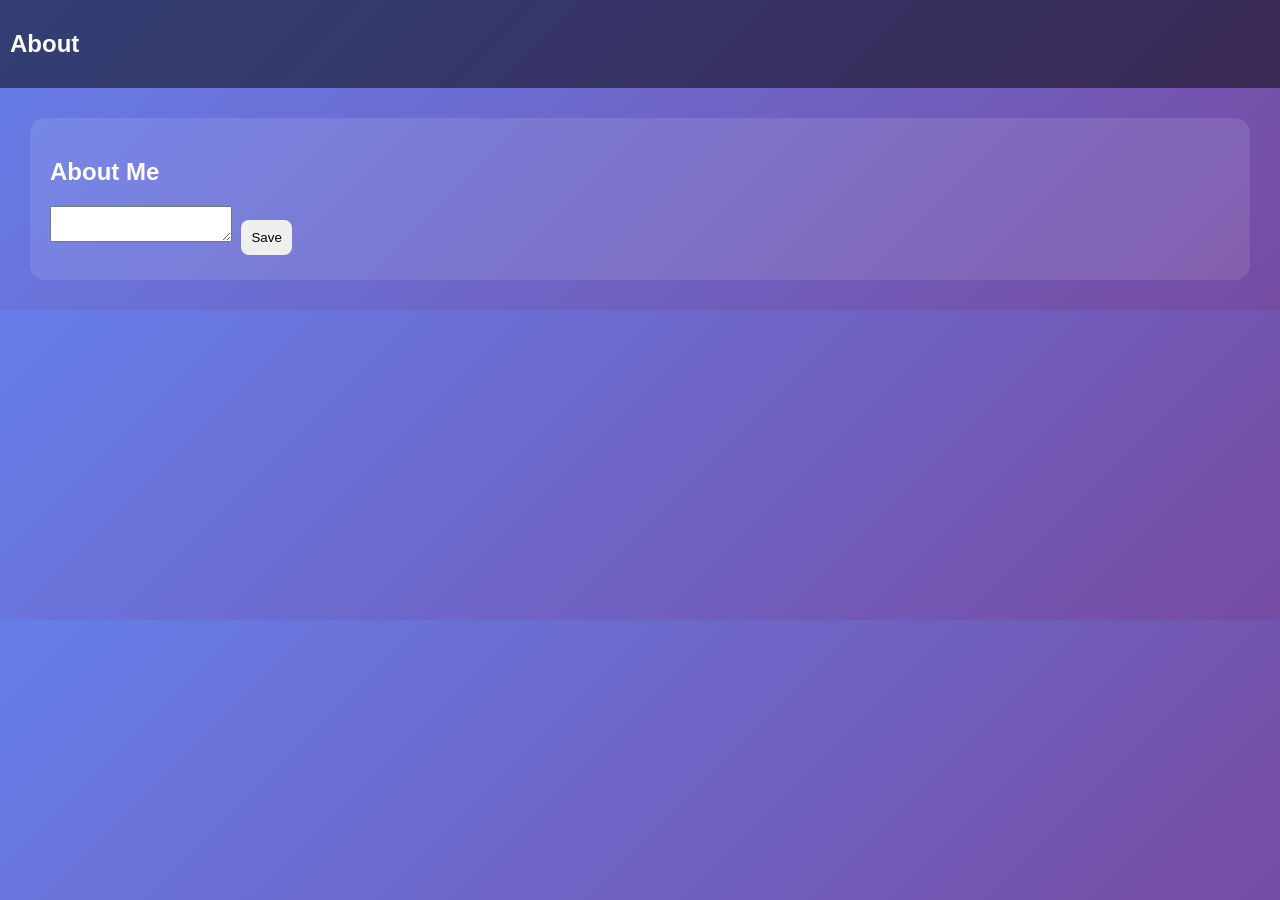
<file: portfolio/about.html>
<!DOCTYPE html>
<html>
<head>
<title>About</title>
<link rel="stylesheet" href="style.css">
</head>
<body>

<nav>
  <h2>About</h2>
</nav>

<section class="card">
  <h1>About Me</h1>
  <textarea id="bio"></textarea>
  <button onclick="saveBio()">Save</button>
</section>

<script src="script.js"></script>
</body>
</html>
</file>
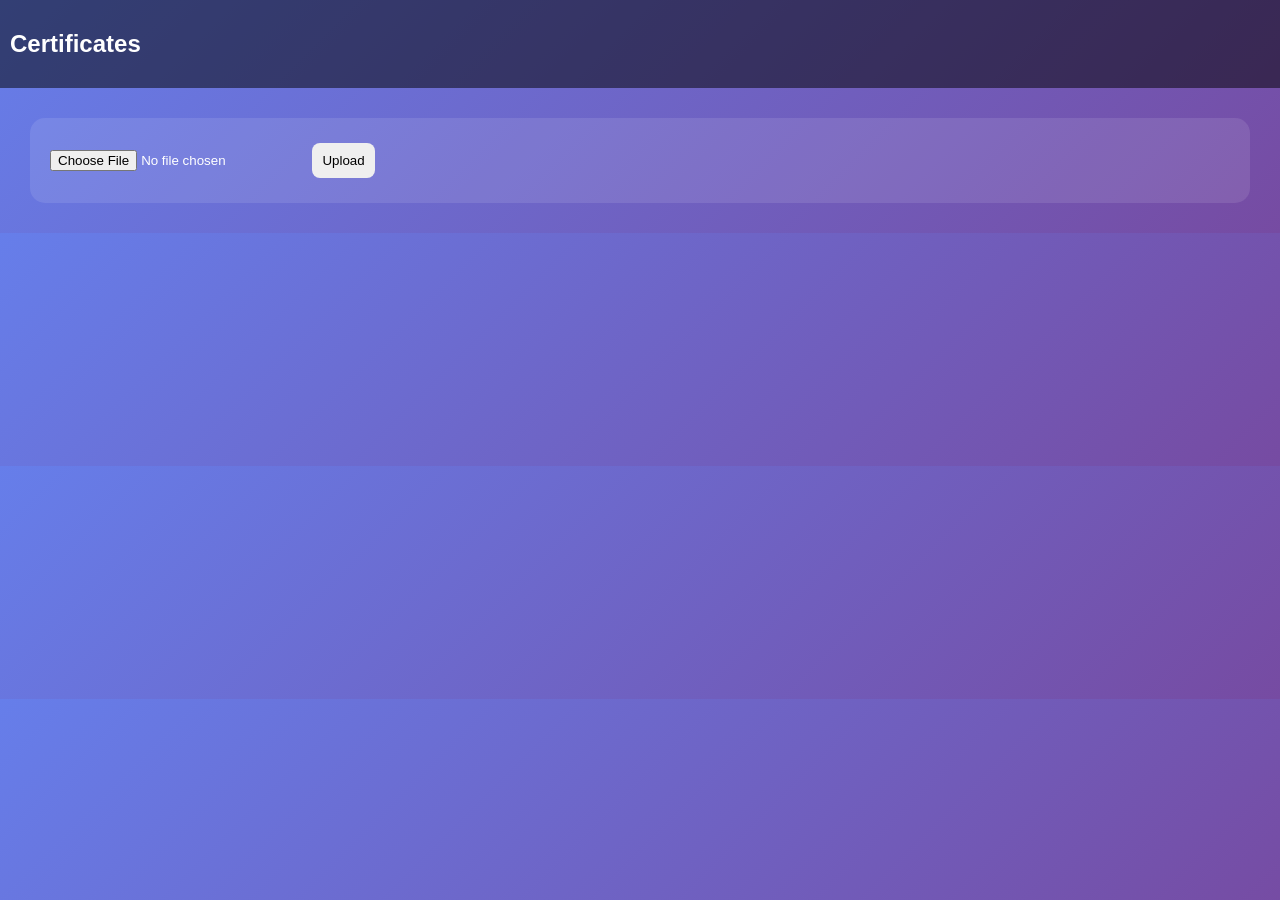
<file: portfolio/certificates.html>
<!DOCTYPE html>
<html>
<head>
<title>Certificates</title>
<link rel="stylesheet" href="style.css">
</head>
<body>

<nav><h2>Certificates</h2></nav>

<section class="card">
  <input type="file" id="certUpload">
  <button onclick="uploadCert()">Upload</button>
  <div id="certList"></div>
</section>

<script src="script.js"></script>
</body>
</html>
</file>
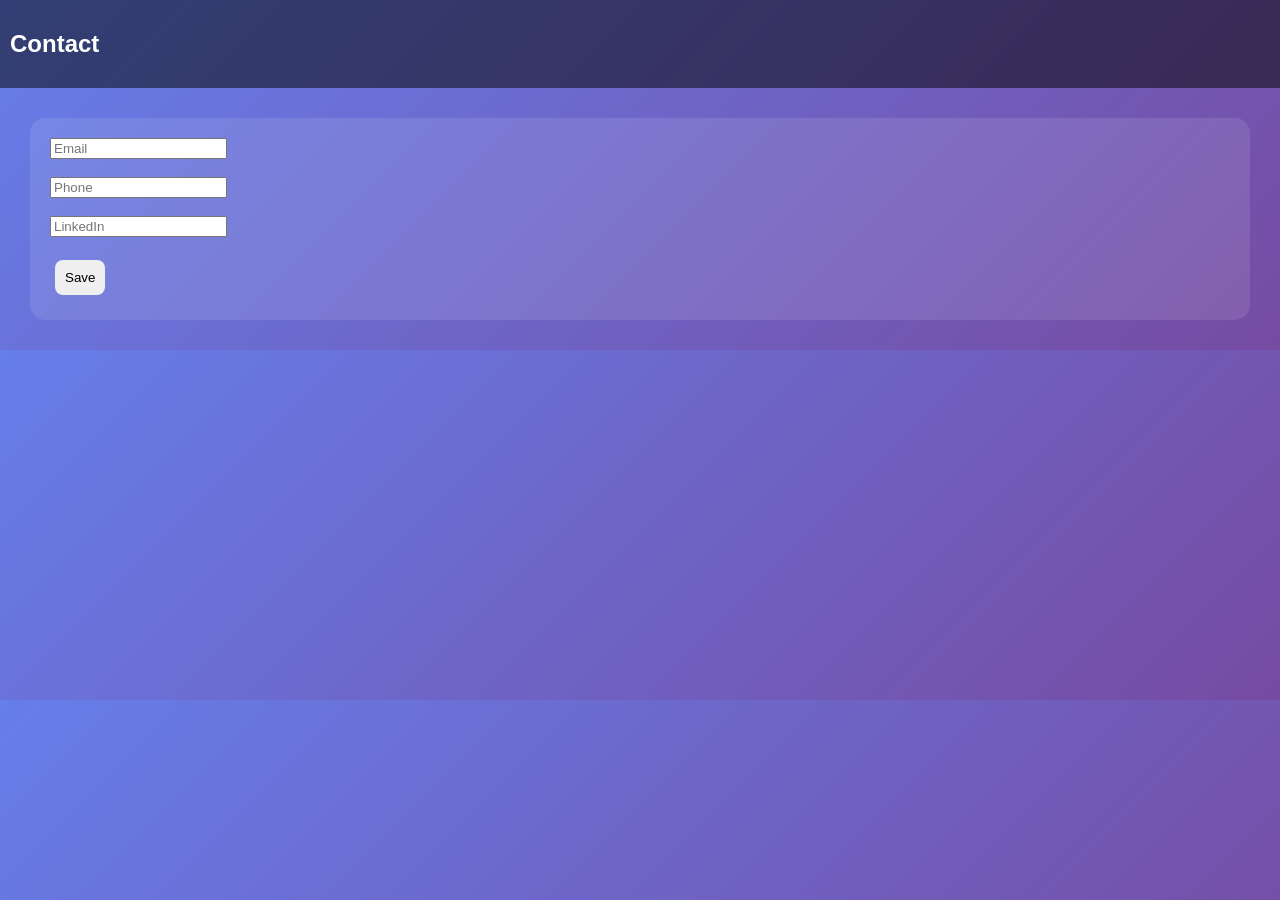
<file: portfolio/contact.html>
<!DOCTYPE html>
<html>
<head>
<title>Contact</title>
<link rel="stylesheet" href="style.css">
</head>
<body>

<nav><h2>Contact</h2></nav>

<section class="card">
  <input id="email" placeholder="Email"><br><br>
  <input id="phone" placeholder="Phone"><br><br>
  <input id="linkedin" placeholder="LinkedIn"><br><br>
  <button onclick="saveContact()">Save</button>
</section>

<script src="script.js"></script>
</body>
</html>
</file>
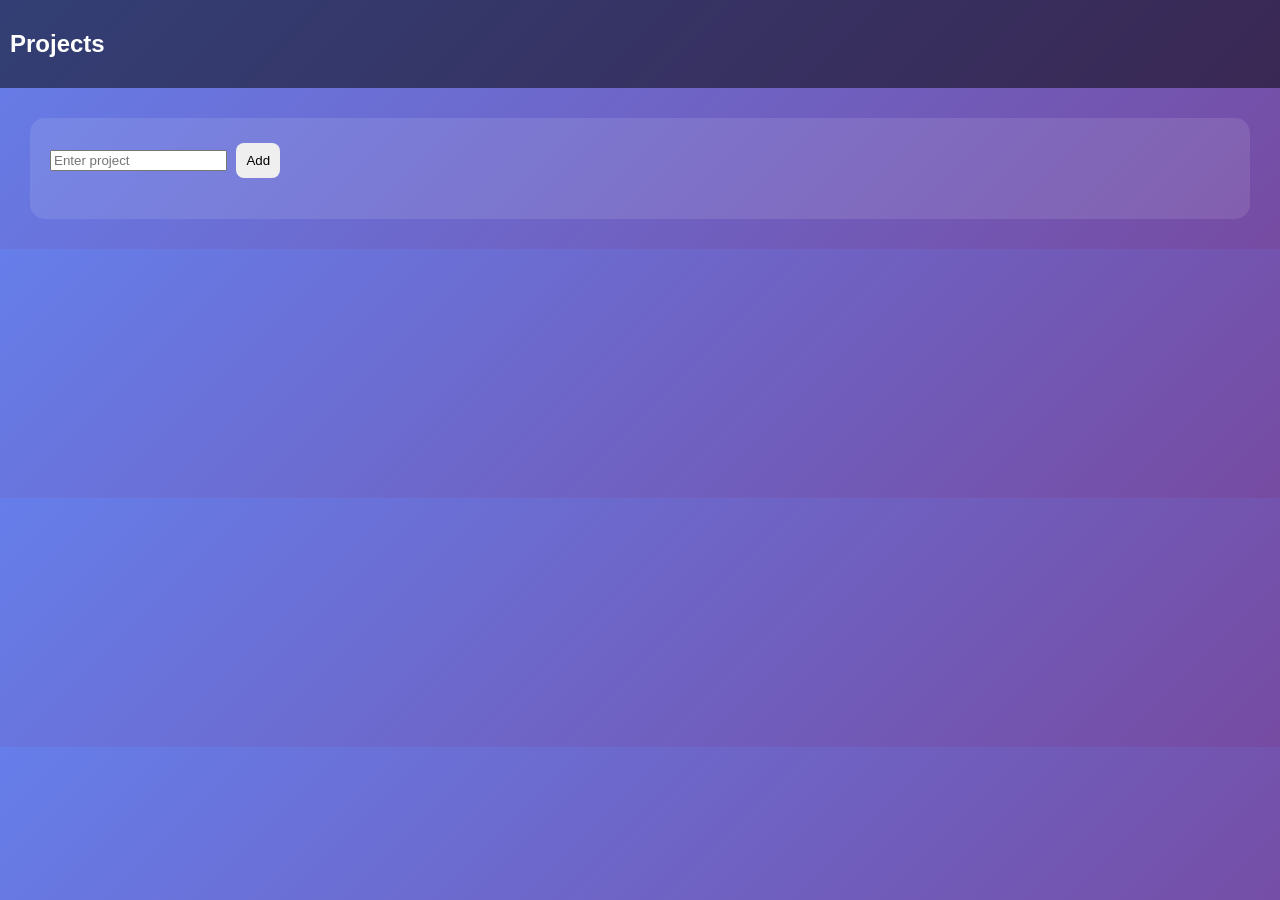
<file: portfolio/projects.html>
<!DOCTYPE html>
<html>
<head>
<title>Projects</title>
<link rel="stylesheet" href="style.css">
</head>
<body>

<nav><h2>Projects</h2></nav>

<section class="card">
  <input id="projectInput" placeholder="Enter project">
  <button onclick="addProject()">Add</button>
  <ul id="projectList"></ul>
</section>

<script src="script.js"></script>
</body>
</html>
</file>
<file: portfolio/style.css>
body {
  margin:0;
  font-family: Arial;
  background: linear-gradient(135deg,#667eea,#764ba2);
  color:white;
}

.dark {
  background:#111;
}

nav {
  display:flex;
  justify-content:space-between;
  padding:10px;
  background:rgba(0,0,0,0.5);
}

nav ul {
  display:flex;
  list-style:none;
}

nav ul li a {
  margin:10px;
  color:white;
  text-decoration:none;
}

.hero {
  text-align:center;
  margin-top:50px;
}

.profile {
  width:150px;
  border-radius:50%;
}

.card {
  margin:30px;
  padding:20px;
  background:rgba(255,255,255,0.1);
  border-radius:15px;
}

button {
  padding:10px;
  margin:5px;
  cursor:pointer;
  border:none;
  border-radius:8px;
}

button:hover {
  transform:scale(1.1);
}

.skill {
  margin:10px 0;
}

.bar {
  height:10px;
  background:cyan;
}

/* CHATBOT */
.chatbot {
  position: fixed;
  bottom: 20px;
  right: 20px;
  width: 280px;
  background: white;
  color: black;
  border-radius: 10px;
  padding: 10px;
}

#chat-box {
  height: 200px;
  overflow-y: auto;
  background: #f1f1f1;
  padding: 5px;
  margin-bottom: 10px;
}
</file>
